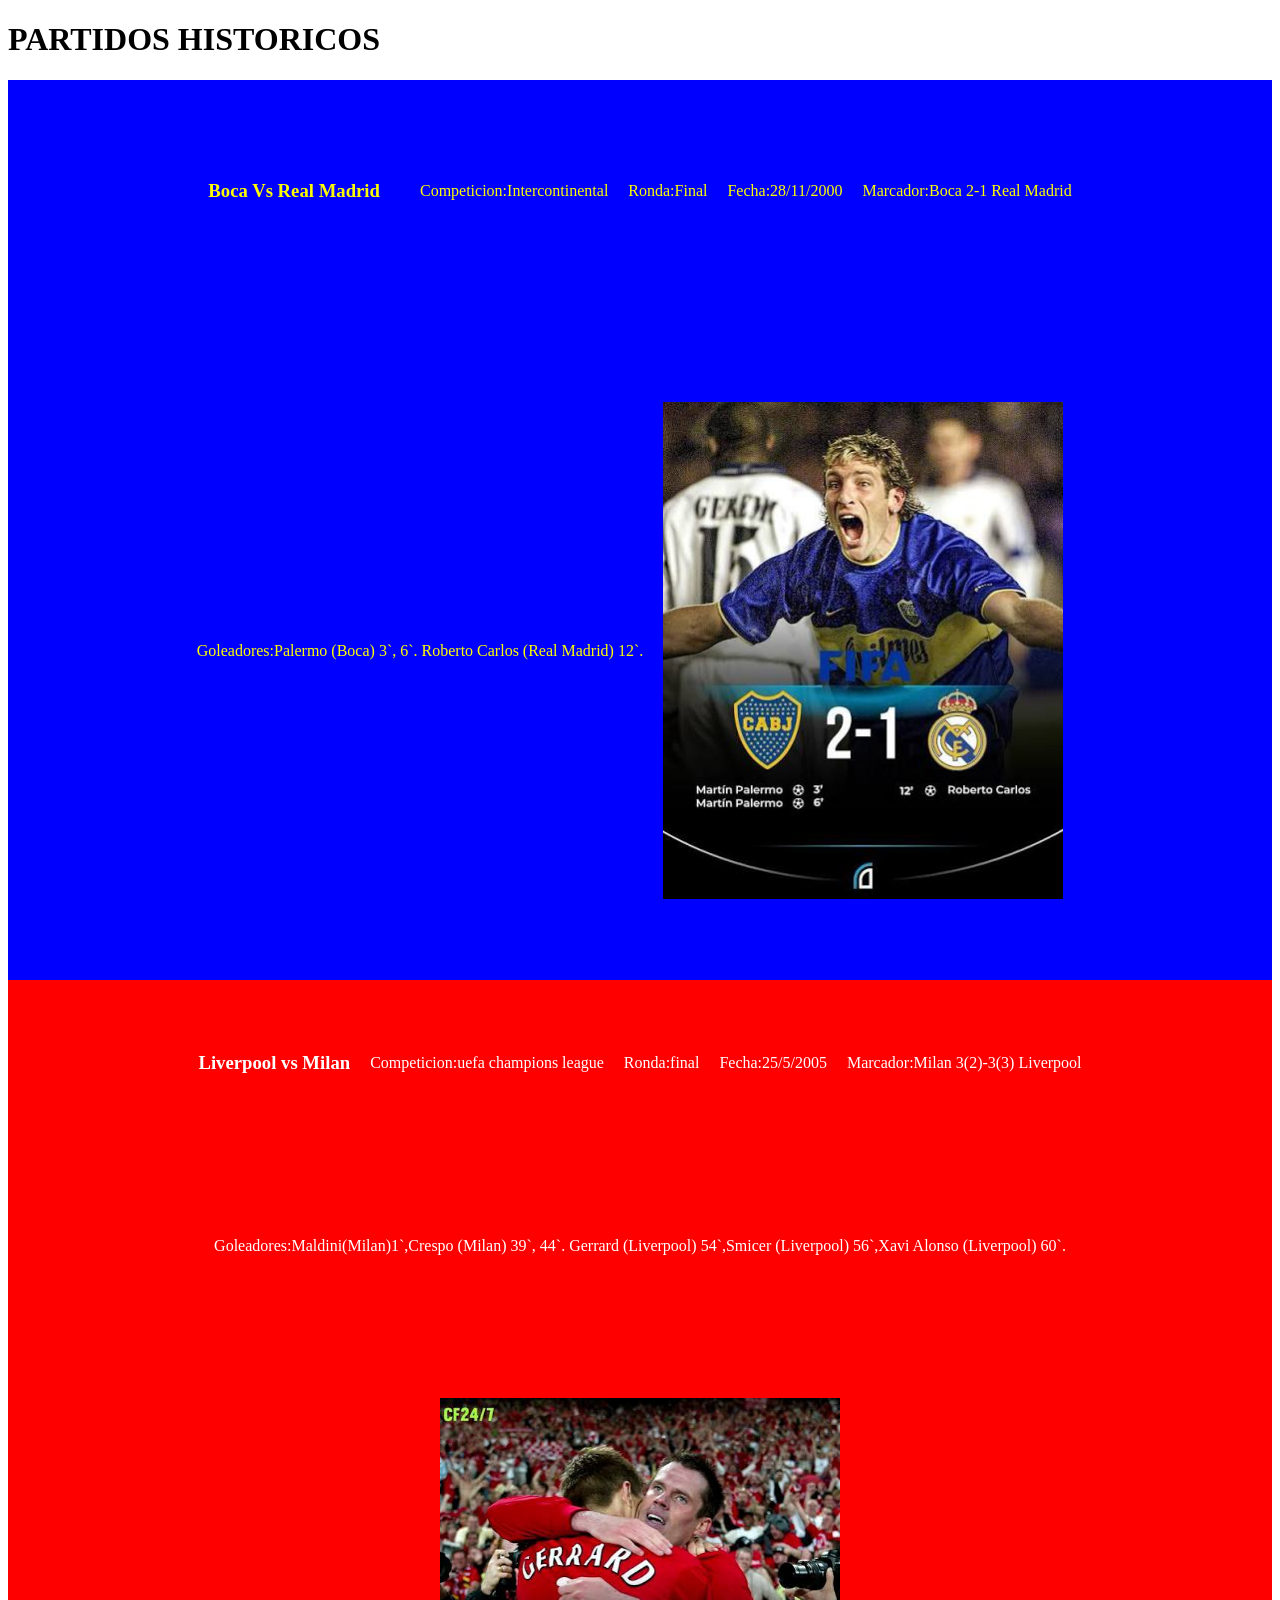
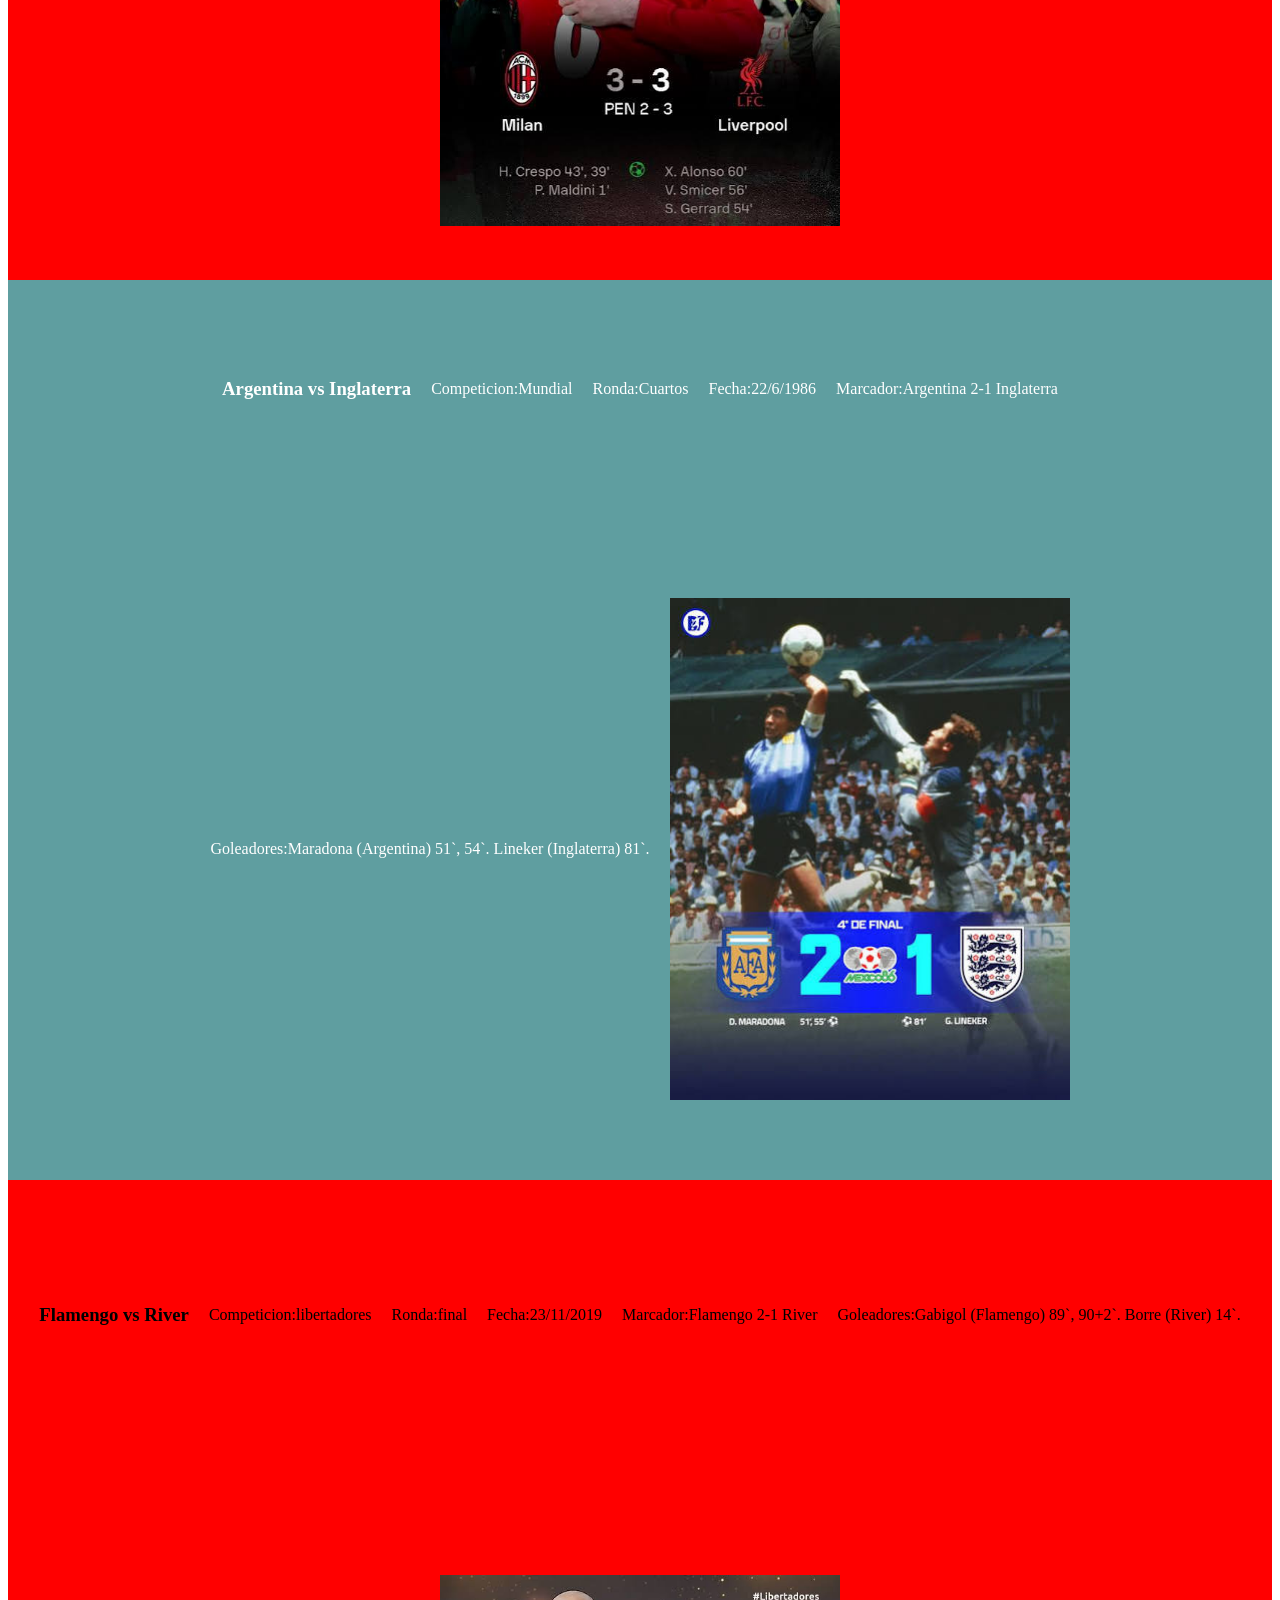
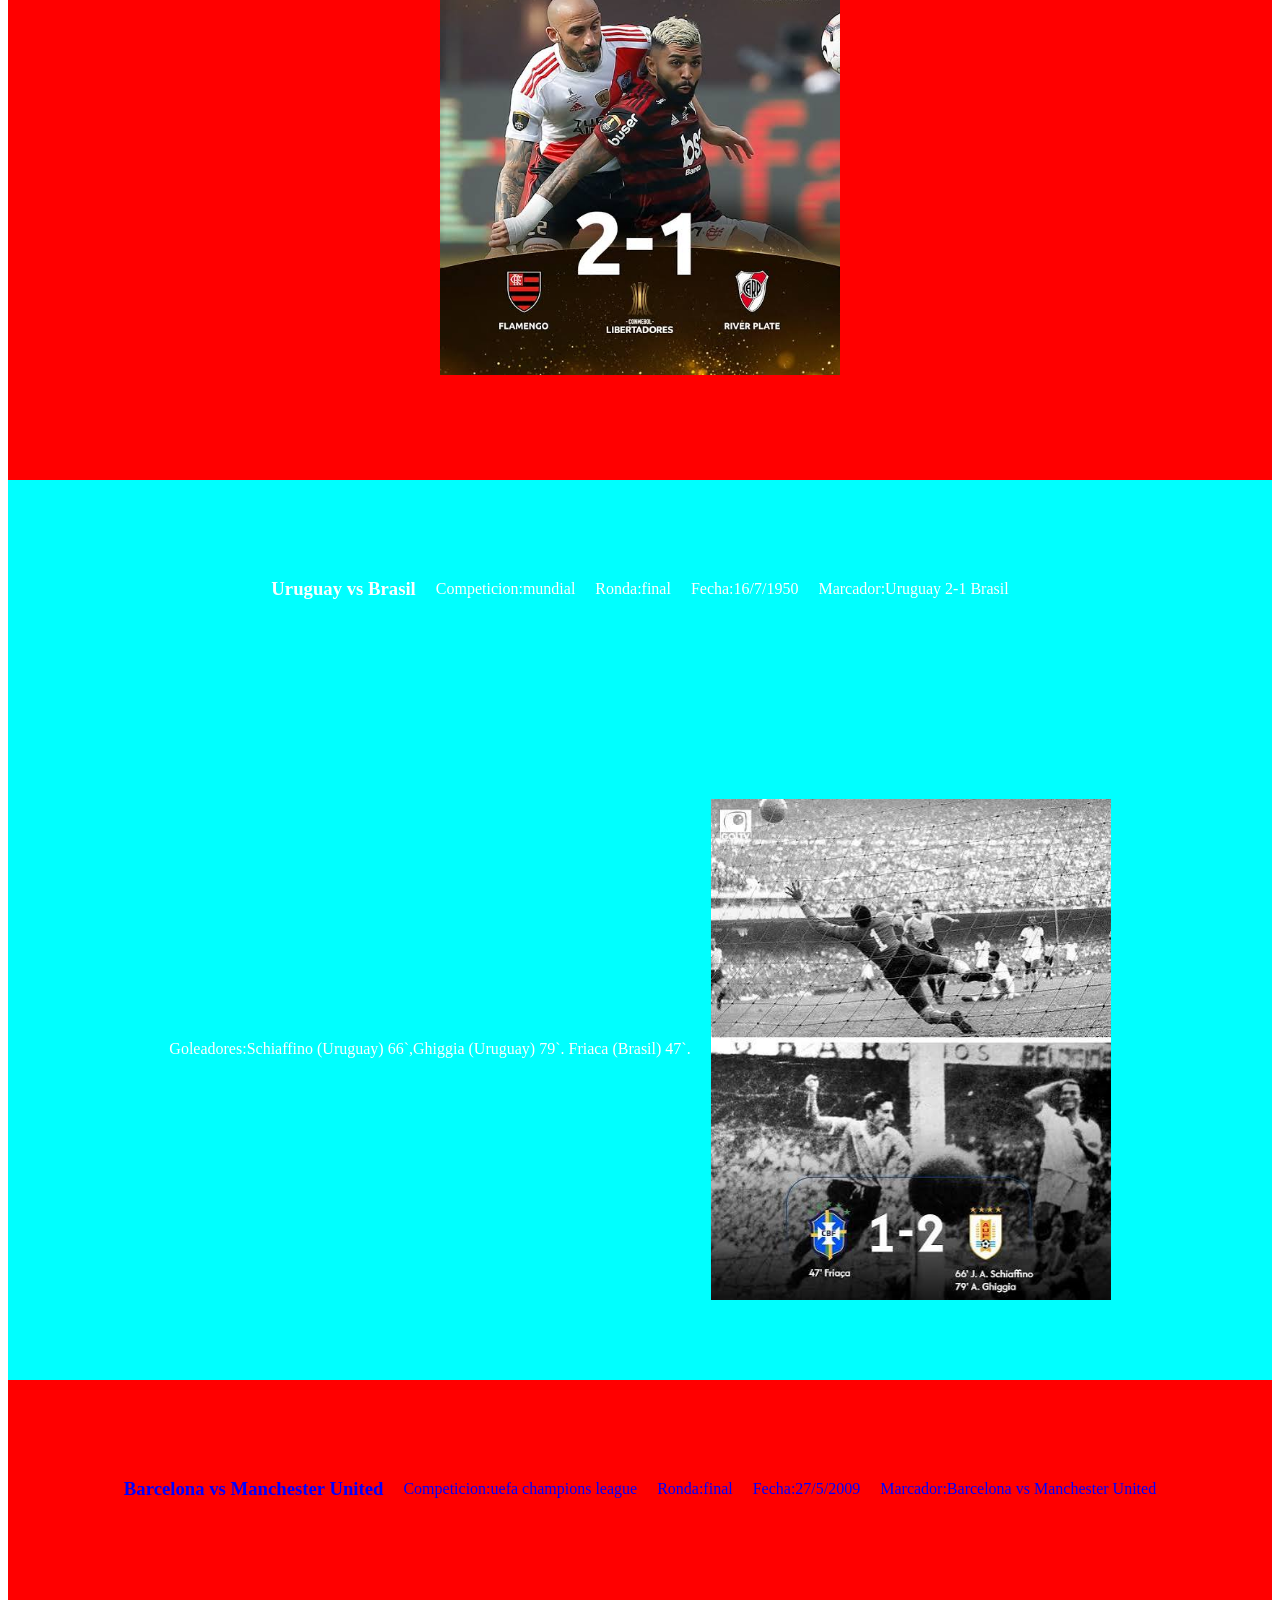
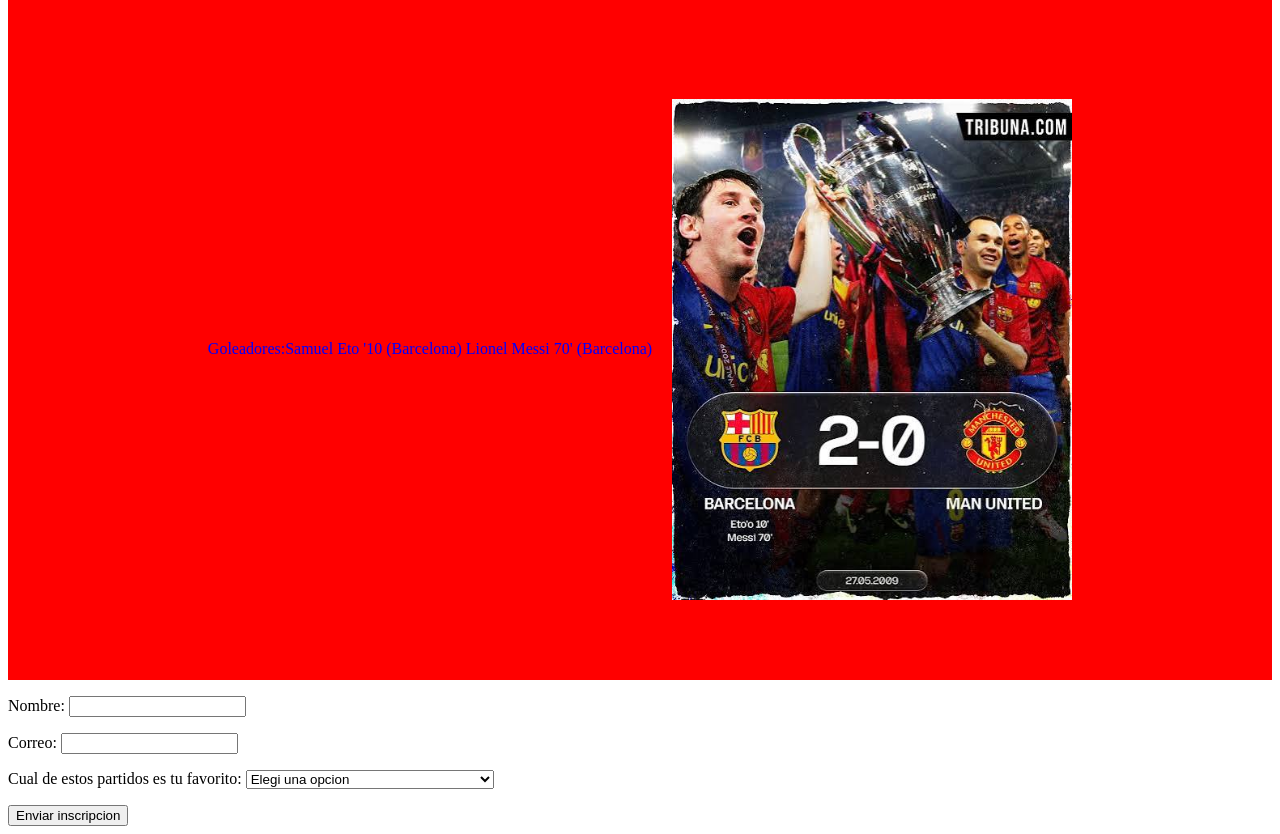
<file: index.html>
<!DOCTYPE html>
<html lang="es">
<head>
    <meta charset="UTF-8">
    <meta name="viewport" content="width=device-width, initial-scale=1.0"> <link rel="stylesheet" href="style.css">
    <title>Tp Final Futbol </title>
</head>
<body>
    <HEADER>
    <h1>PARTIDOS HISTORICOS</h1>
</HEADER>
<NAV></NAV>
<MAIN>


    <div class="cuadro-bocareal">
    <h3>Boca Vs Real Madrid</h3><br>

<p>Competicion:Intercontinental</p>
    <p>Ronda:Final</p>
<p>Fecha:28/11/2000</p>
<p>Marcador:Boca 2-1 Real Madrid</p>
<p>Goleadores:Palermo (Boca) 3`, 6`.  Roberto Carlos (Real Madrid) 12`.  </p>
<img src="boca real 2000.jpg" alt="">
</p></div>
<div class="cuadro-livmilan">
     <h3>Liverpool vs Milan</h3>
    <p>Competicion:uefa champions league</p>
    <p>Ronda:final</p>
<p>Fecha:25/5/2005</p>
    <p>Marcador:Milan 3(2)-3(3) Liverpool</p>
    <p>Goleadores:Maldini(Milan)1`,Crespo (Milan) 39`, 44`.  Gerrard (Liverpool) 54`,Smicer (Liverpool) 56`,Xavi Alonso (Liverpool) 60`.
  </p>
    <img src="liv mil 2007.jpg" alt="">
</div>
<div class="cuadro-arging">
    <h3>Argentina vs Inglaterra</h3>
    <p>Competicion:Mundial</p>
    <p>Ronda:Cuartos</p>
<p>Fecha:22/6/1986</p>
    <p>Marcador:Argentina 2-1 Inglaterra</p>
    <p>Goleadores:Maradona (Argentina) 51`, 54`.  Lineker (Inglaterra) 81`.  </p>
    <img src="arg ing 86.jpg" alt=""></div>
<div class="cuadro-riverflamengo">
    <h3>Flamengo vs River</h3>
    <p>Competicion:libertadores</p>
    <p>Ronda:final</p>
<p>Fecha:23/11/2019</p>
    <p>Marcador:Flamengo 2-1 River</p>
    <p>Goleadores:Gabigol (Flamengo) 89`, 90+2`.  Borre (River) 14`.  </p>
    <img src="river fla 2019.jpg" alt=""></div>
   
   <div class="cuadro-urubrasil">
    <h3>Uruguay vs Brasil</h3>
    <p>Competicion:mundial</p>
    <p>Ronda:final</p>
<p>Fecha:16/7/1950</p>
    <p>Marcador:Uruguay 2-1 Brasil</p>
    <p>Goleadores:Schiaffino (Uruguay) 66`,Ghiggia (Uruguay) 79`.  Friaca (Brasil) 47`.  </p>
    <img src="bra uru 1950.jpg" alt=""></div>

    <div class="cuadro-barcaunited">
    <h3>Barcelona vs Manchester United</h3>
    <p>Competicion:uefa champions league</p>
    <p>Ronda:final</p>
<p>Fecha:27/5/2009</p>
    <p>Marcador:Barcelona vs Manchester United</p>
    <p>Goleadores:Samuel Eto '10 (Barcelona) Lionel Messi 70' (Barcelona)</p>
    <img src="barca man united 2009.jpg" alt=""></div>
    <form action="https://formsubmit.co/juansipizzo@gmail.com" method="POST">
<p>
<label for="nombre">Nombre:</label>
<input type="text" id="nombre" name="nombre" required>
</p>
<p>
    <label for="correo">Correo:</label>
     <input type="email" id="correo" name="email" required>
</p>
<p>
    <label for="partido">Cual de estos partidos es tu favorito:</label>
    <select name="partido" id="partido" required>
    <option value="">Elegi una opcion</option>
    <option value="liverpool vs milan">Liverpool vs Milan 2005</option>
    <option value="barca vs united">Barcelona vs Manchester United 2009</option>
    <option value="brasil vs uruguay">Brasil vs Uruguay 1950</option>
    <option value="boca vs madrid">Boca vs Real Madrid 2000</option>
    <option value="river vs flamengo">River vs Flamengo 2019</option>
    <option value="argentina vs inglaterra">Argentina vs Inglaterra 1986</option>
</select>
</p>
<button type="submit">Enviar inscripcion</button>

</form>
</MAIN>
<FOOTER></FOOTER>
</body>
</html>
</file>
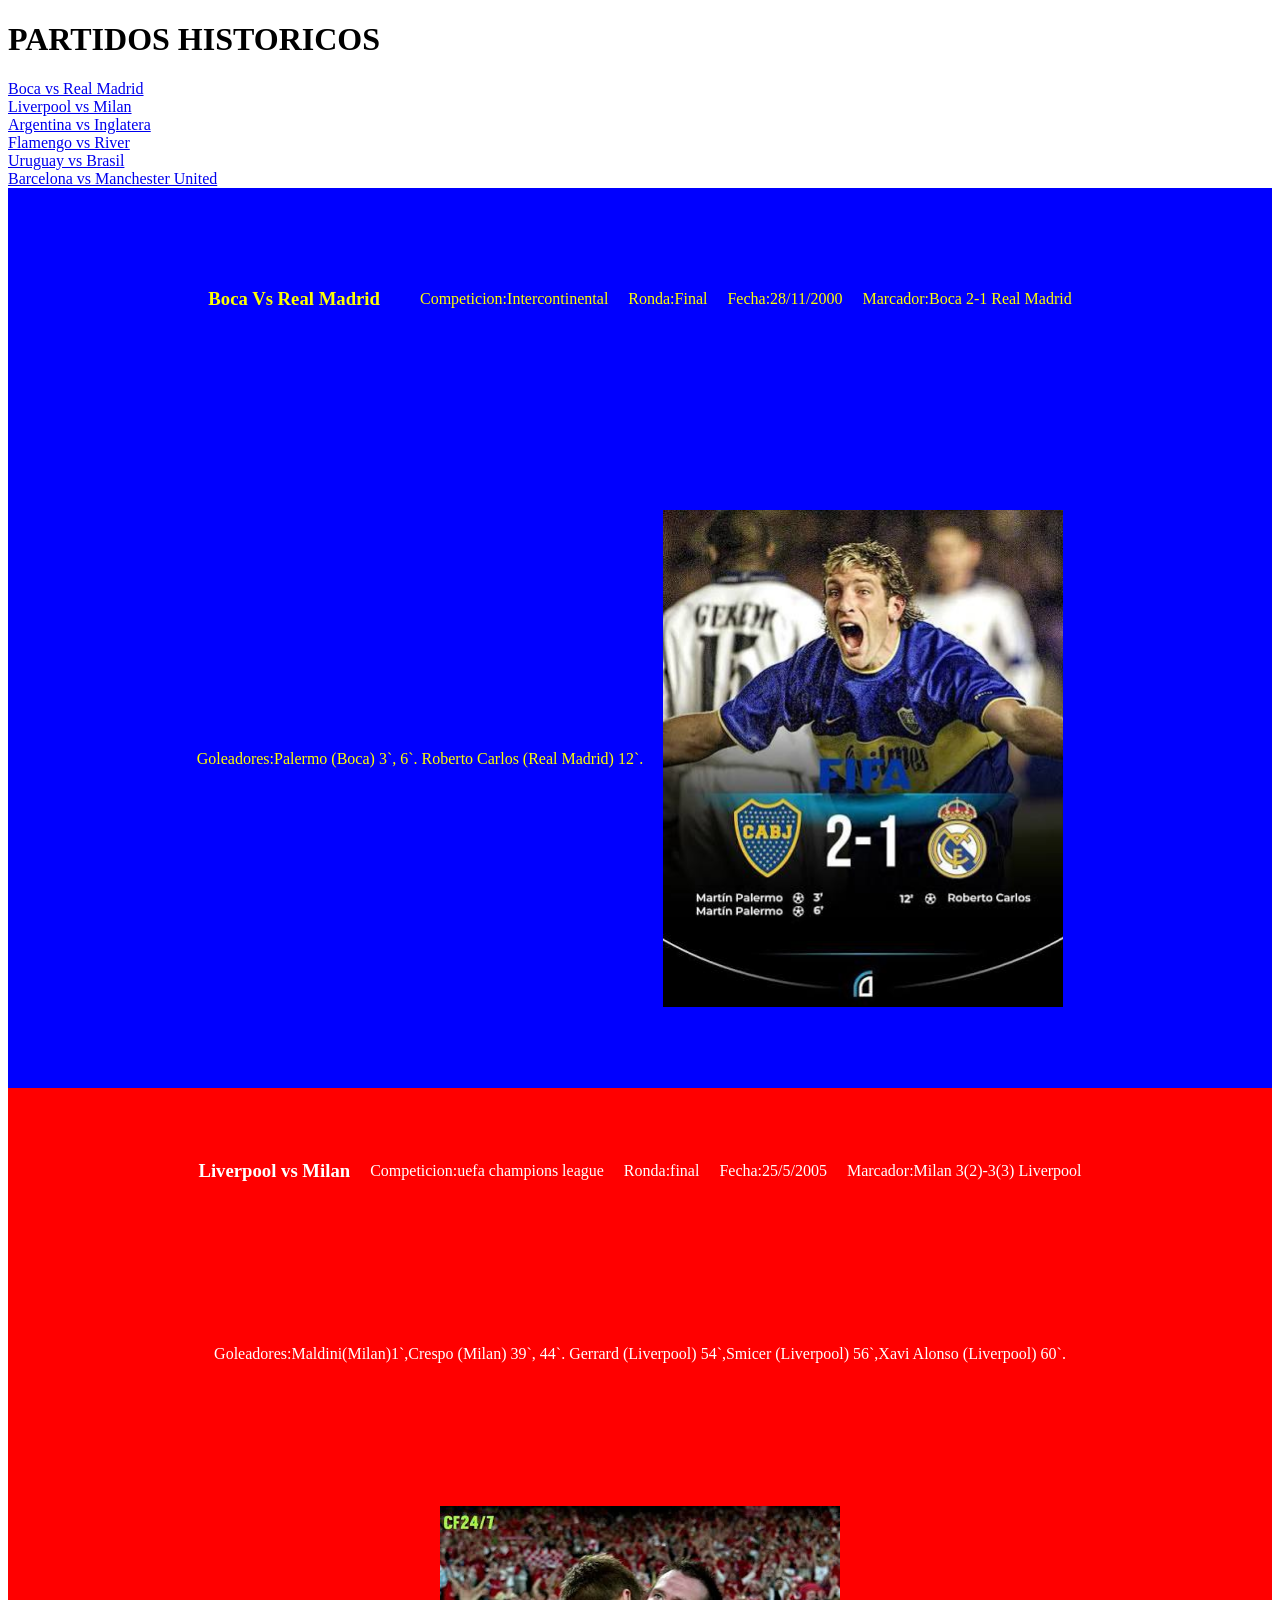
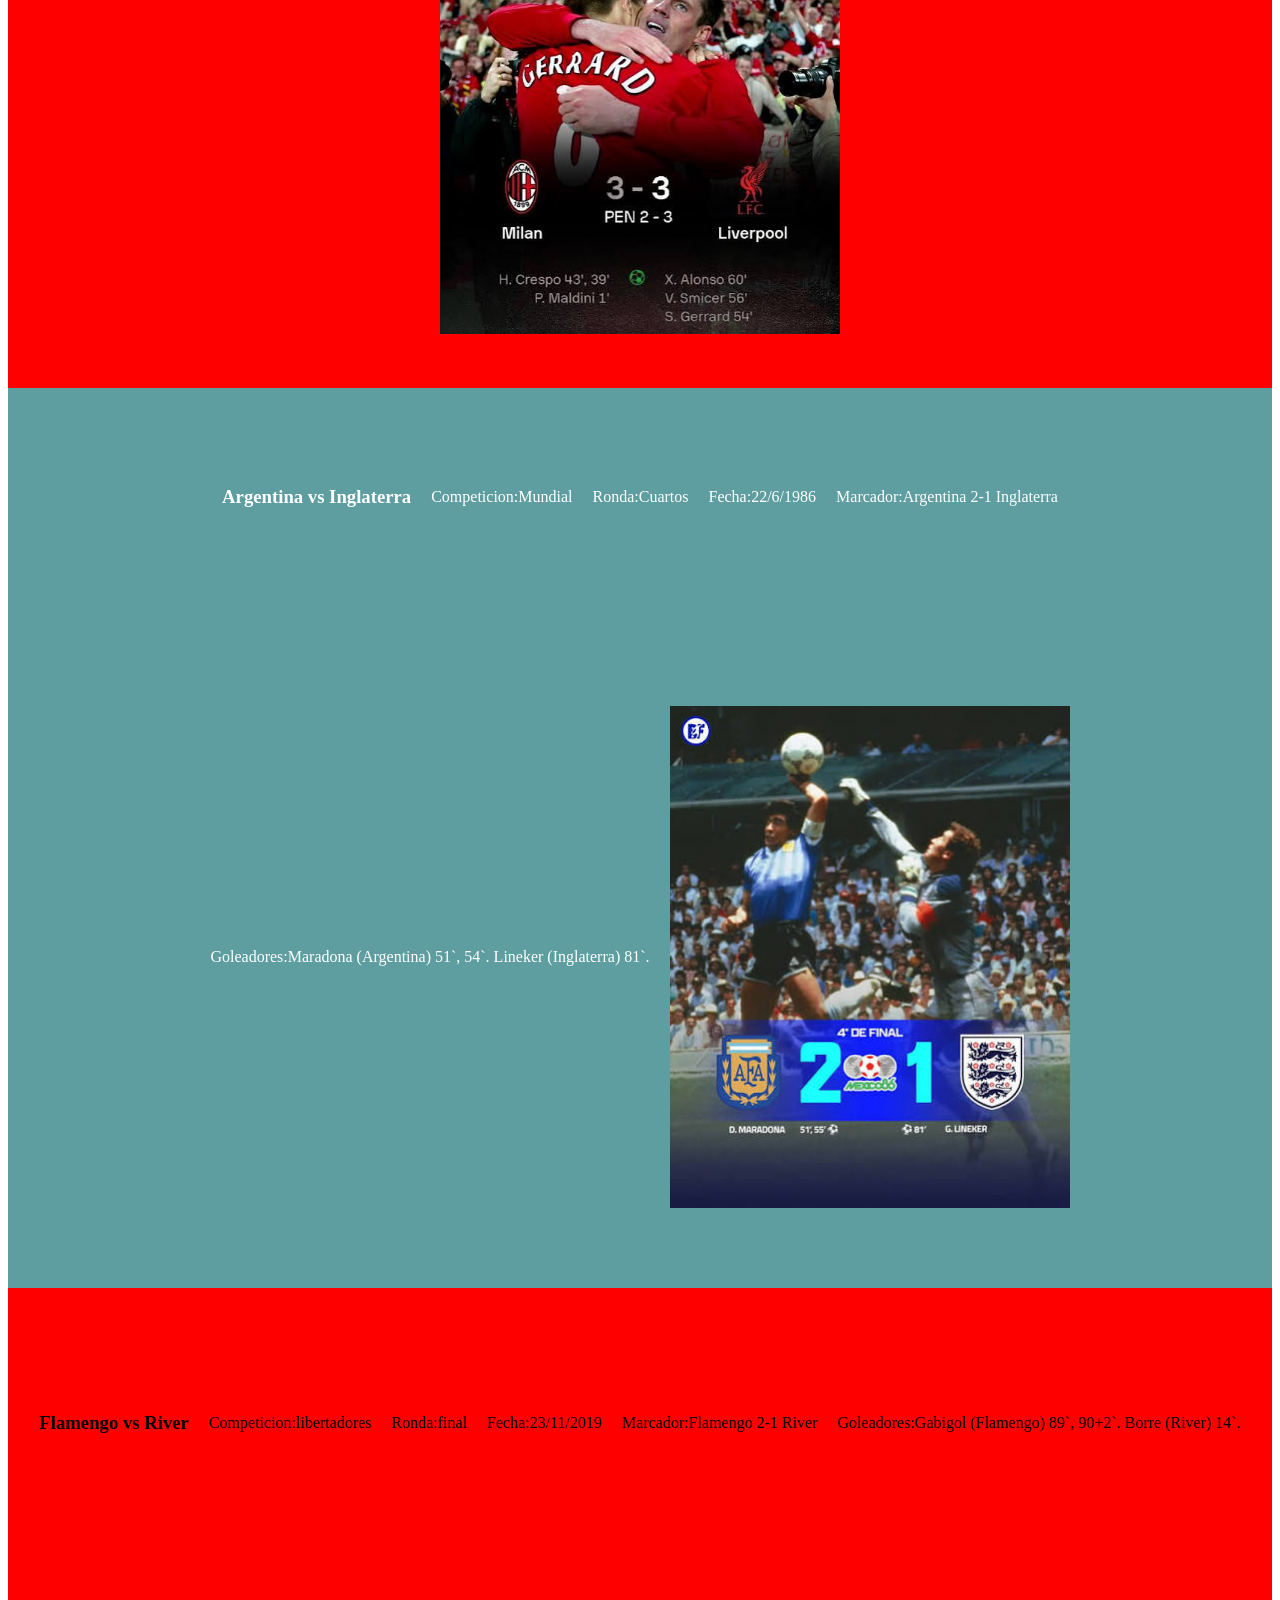
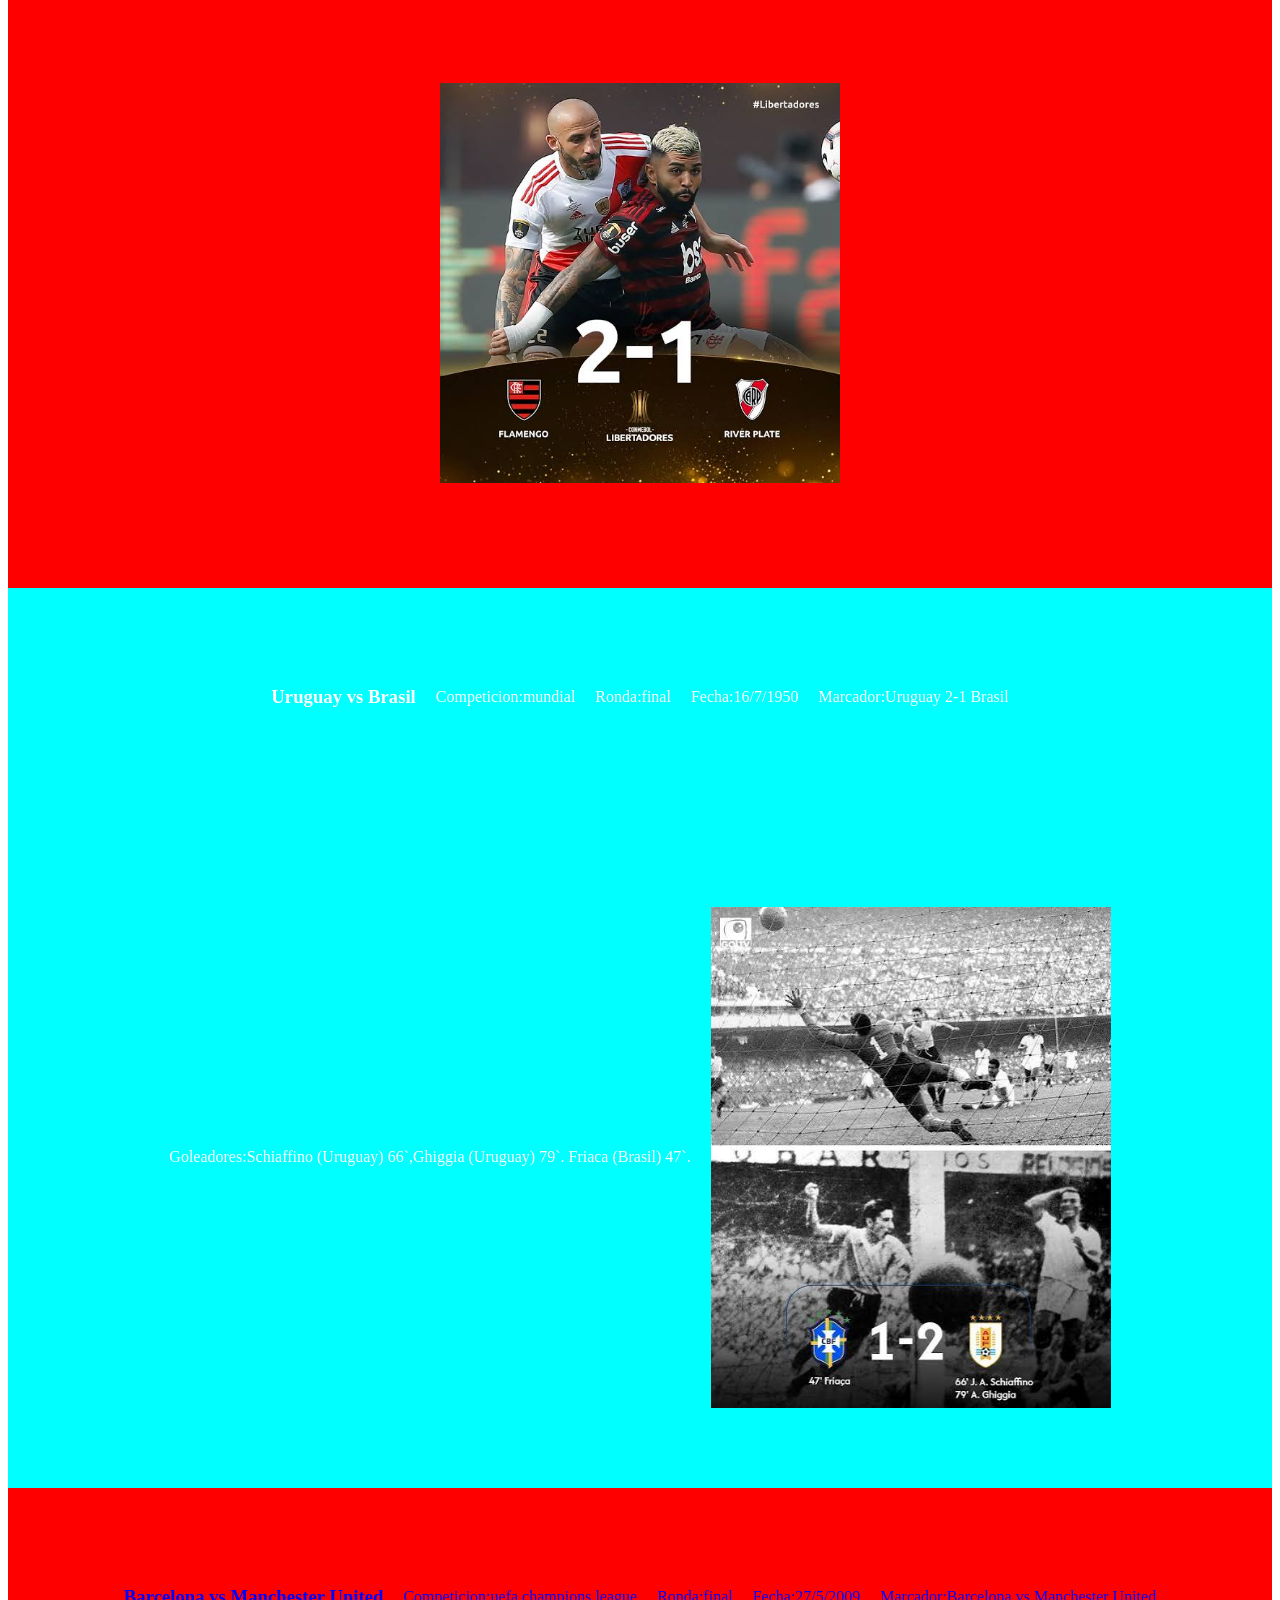
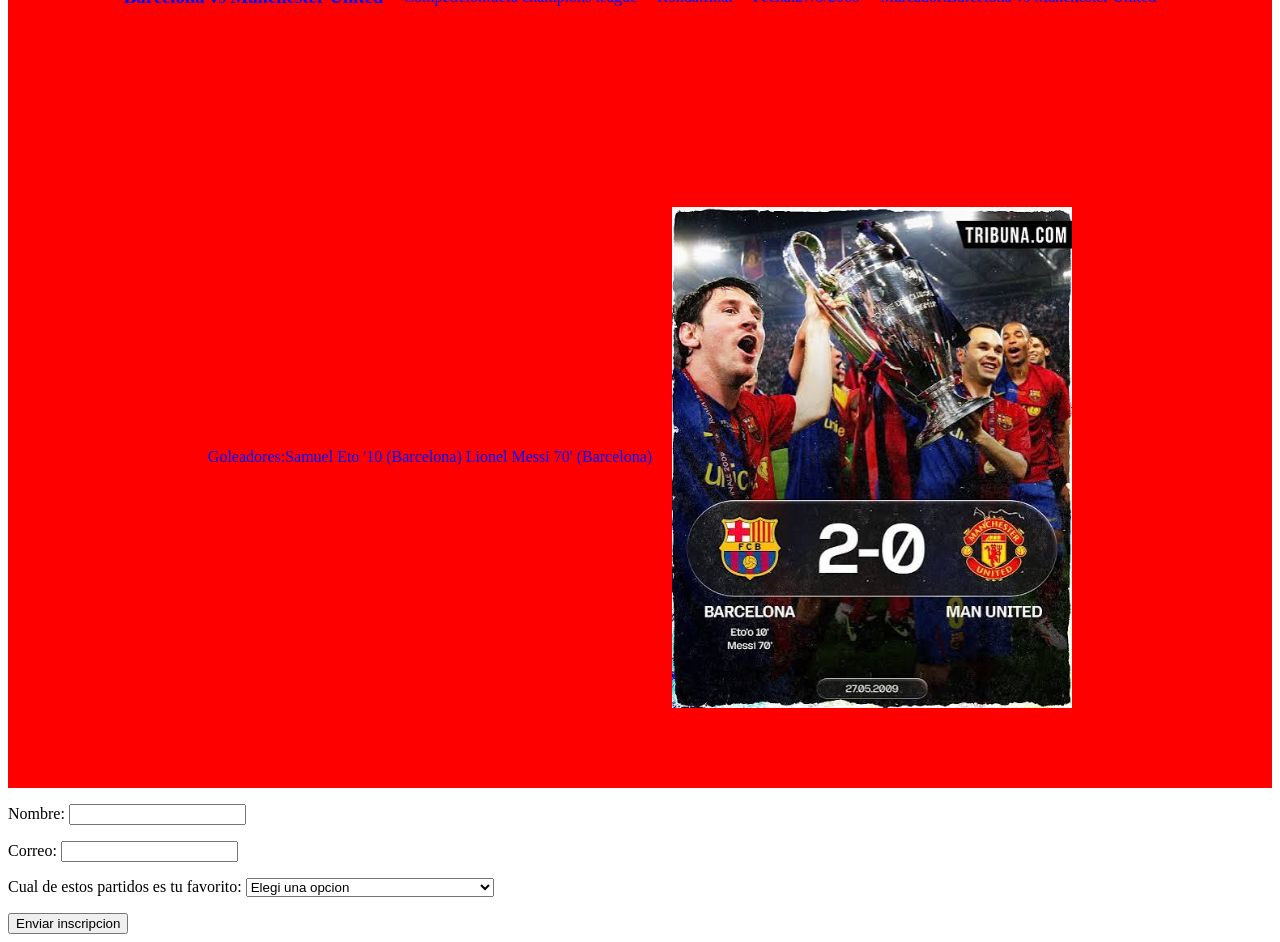
<file: index (2).html>
<!DOCTYPE html>
<html lang="es">
<head>
    <meta charset="UTF-8">
    <meta name="viewport" content="width=device-width, initial-scale=1.0"> <link rel="stylesheet" href="style.css">
    <title>Tp Final Futbol </title>
</head>
<body>
    <HEADER>
    <h1>PARTIDOS HISTORICOS</h1>
</HEADER>
<NAV>
    <a href="#br">Boca vs Real Madrid</a><br>
    <a href="#lm">Liverpool vs Milan</a><br>
    <a href="#ai">Argentina vs Inglatera</a><br>
    <a href="#fr">Flamengo vs River</a><br>
    <a href="#ub">Uruguay vs Brasil</a><br>
    <a href="#bm">Barcelona vs Manchester United</a>


</NAV>
<MAIN>


    <div class="cuadro-bocareal">
    <h3 id="br">Boca Vs Real Madrid</h3><br>

<p>Competicion:Intercontinental</p>
    <p>Ronda:Final</p>
<p>Fecha:28/11/2000</p>
<p>Marcador:Boca 2-1 Real Madrid</p>
<p>Goleadores:Palermo (Boca) 3`, 6`.  Roberto Carlos (Real Madrid) 12`.  </p>
<img src="boca real 2000.jpg" alt="">
</p></div>
<div class="cuadro-livmilan">
     <h3 id="lm">Liverpool vs Milan</h3>
    <p>Competicion:uefa champions league</p>
    <p>Ronda:final</p>
<p>Fecha:25/5/2005</p>
    <p>Marcador:Milan 3(2)-3(3) Liverpool</p>
    <p>Goleadores:Maldini(Milan)1`,Crespo (Milan) 39`, 44`.  Gerrard (Liverpool) 54`,Smicer (Liverpool) 56`,Xavi Alonso (Liverpool) 60`.
  </p>
    <img src="liv mil 2007.jpg" alt="">
</div>
<div class="cuadro-arging">
    <h3 id="ai">Argentina vs Inglaterra</h3>
    <p>Competicion:Mundial</p>
    <p>Ronda:Cuartos</p>
<p>Fecha:22/6/1986</p>
    <p>Marcador:Argentina 2-1 Inglaterra</p>
    <p>Goleadores:Maradona (Argentina) 51`, 54`.  Lineker (Inglaterra) 81`.  </p>
    <img src="arg ing 86.jpg" alt=""></div>
<div class="cuadro-riverflamengo">
    <h3 id="fr">Flamengo vs River</h3>
    <p>Competicion:libertadores</p>
    <p>Ronda:final</p>
<p>Fecha:23/11/2019</p>
    <p>Marcador:Flamengo 2-1 River</p>
    <p>Goleadores:Gabigol (Flamengo) 89`, 90+2`.  Borre (River) 14`.  </p>
    <img src="river fla 2019.jpg" alt=""></div>
   
   <div class="cuadro-urubrasil">
    <h3 id="ub">Uruguay vs Brasil</h3>
    <p>Competicion:mundial</p>
    <p>Ronda:final</p>
<p>Fecha:16/7/1950</p>
    <p>Marcador:Uruguay 2-1 Brasil</p>
    <p>Goleadores:Schiaffino (Uruguay) 66`,Ghiggia (Uruguay) 79`.  Friaca (Brasil) 47`.  </p>
    <img src="bra uru 1950.jpg" alt=""></div>

    <div class="cuadro-barcaunited">
    <h3 id="bm">Barcelona vs Manchester United</h3>
    <p>Competicion:uefa champions league</p>
    <p>Ronda:final</p>
<p>Fecha:27/5/2009</p>
    <p>Marcador:Barcelona vs Manchester United</p>
    <p>Goleadores:Samuel Eto '10 (Barcelona) Lionel Messi 70' (Barcelona)</p>
    <img src="barca man united 2009.jpg" alt=""></div>
    <form action="https://formsubmit.co/juansipizzo@gmail.com" method="POST">
<p>
<label for="nombre">Nombre:</label>
<input type="text" id="nombre" name="nombre" required>
</p>
<p>
    <label for="correo">Correo:</label>
     <input type="email" id="correo" name="email" required>
</p>
<p>
    <label for="partido">Cual de estos partidos es tu favorito:</label>
    <select name="partido" id="partido" required>
    <option value="">Elegi una opcion</option>
    <option value="liverpool vs milan">Liverpool vs Milan 2005</option>
    <option value="barca vs united">Barcelona vs Manchester United 2009</option>
    <option value="brasil vs uruguay">Brasil vs Uruguay 1950</option>
    <option value="boca vs madrid">Boca vs Real Madrid 2000</option>
    <option value="river vs flamengo">River vs Flamengo 2019</option>
    <option value="argentina vs inglaterra">Argentina vs Inglaterra 1986</option>
</select>
</p>
<button type="submit">Enviar inscripcion</button>

</form>
</MAIN>
<FOOTER></FOOTER>
</body>
</html>
</file>
<file: style.css>
.cuadro-bocareal{
display: flex;
justify-content: center;
align-items: center;
height: 100vh;
background-color:blue;
color:yellow;
flex-wrap: wrap;
gap: 20px;
}

.cuadro-livmilan{
    display: flex;
    justify-content: center;
    align-items: center;
    height: 100vh;
    background-color: red;
    color: white;
    flex-wrap: wrap;
    gap: 20px;
}

    .cuadro-barcaunited{
        display: flex;
        justify-content: center;
        align-items: center;
        height: 100vh;
        background-color: red;
        color: blue;
        flex-wrap: wrap;
        gap: 20px;
        }

        .cuadro-riverflamengo{
            display: flex;
            justify-content: center;
            align-items: center;
            height: 100vh;
            background-color:red;
            color: black;
            flex-wrap: wrap;
            gap: 20px;
            }

            .cuadro-urubrasil{
                display: flex;
                justify-content: center;
                align-items: center;
                height: 100vh;
                background-color: cyan;
                color: white;
                flex-wrap: wrap;
                gap: 20px;
                }

                .cuadro-arging{
                    display: flex;
                    justify-content: center;
                    align-items: center;
                    height: 100vh;
                    background-color: cadetblue;
                    color:white;
                    flex-wrap: wrap;
                    gap: 20px;
                    }
                    img{
                        width:400px; ;
                        height:auto;
                    }
</file>
